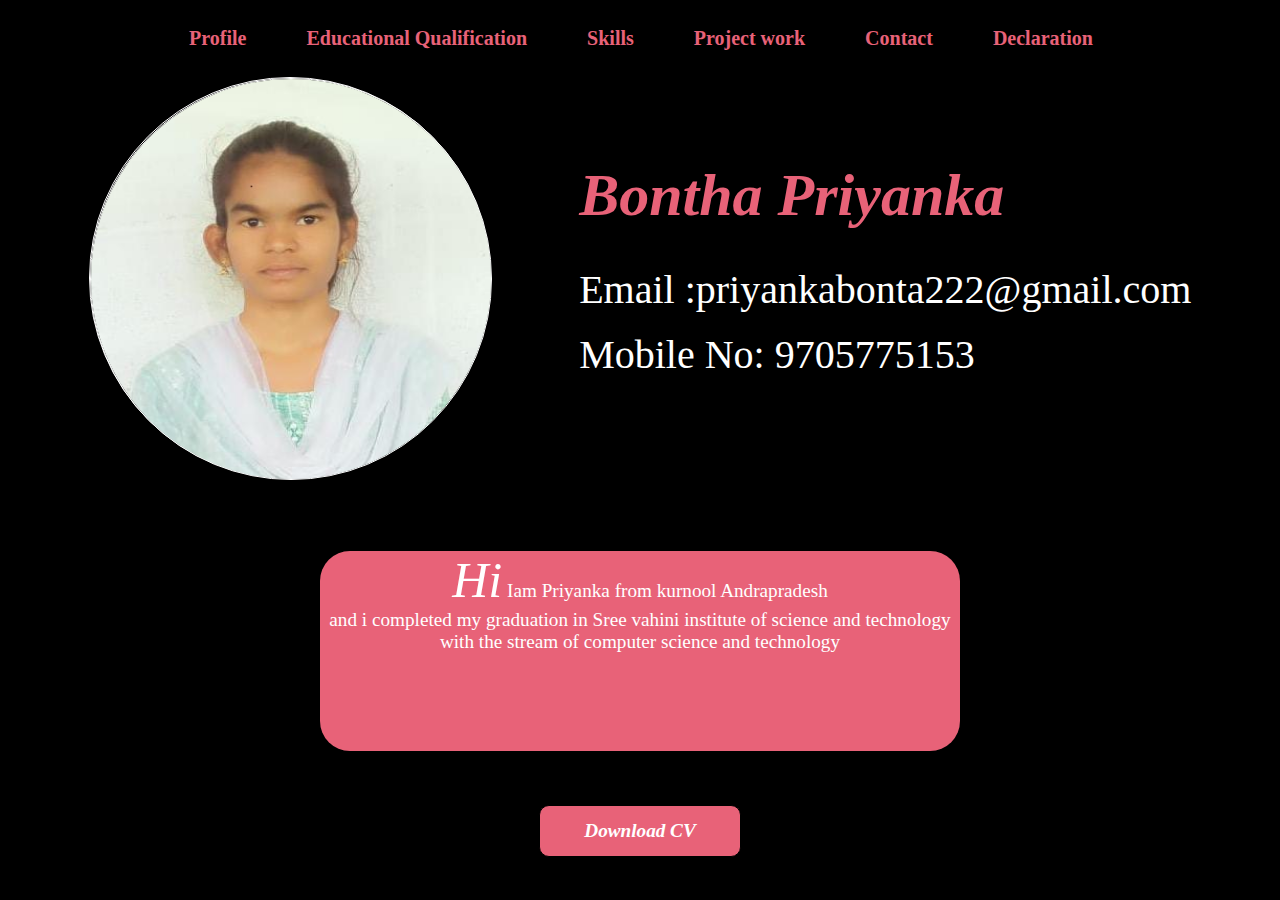
<file: portfolio/index.html>
<!DOCTYPE html>
<html lang="en">
<head>
    <meta charset="UTF-8">
    <meta name="viewport" content="width=device-width, initial-scale=1.0">
    <title>My profile</title>
    <link rel="stylesheet" href="./index.css">
</head>
<body>
    <div class="header">
        <div class="p1"><a href="./index.html">Profile</a><a href="./educationaldetails.html">Educational Qualification</a><a href="./skills.html">Skills</a><a href="./project.html">Project work</a><a href="contact.html">Contact</a><a href="./declaration.html">Declaration</a></div>
    </div>
        <div class="p2">
            <div class="p3"><img src="./images/priya.jpg" alt=""></div>
            <div class="p4"><h1 style="font-size: 60px; color: rgb(232, 98, 120); font-style: italic;">Bontha Priyanka </h1><br><br>
                            <a href="mailto:priyankabontha222@gmail.com">Email :priyankabonta222@gmail.com</a><br><br>
                            <a href="tel:9705775153">Mobile No: 9705775153</a><br><br>
                           
            </div>
            
       </div><br><br><br><br>
          <div class="p8"><i style="font-size: 50px;">Hi</i> 
           Iam Priyanka from kurnool Andrapradesh<br>
          and i completed my graduation in Sree vahini institute of science and technology<br>
            with the stream of computer science and technology<br>
             </div>
             <br><br><br>
               <div class="p9"><a href="./images/priyanka.pdf" download="">Download CV</a></div><br><br>
      
        
</body>
</html>
</file>
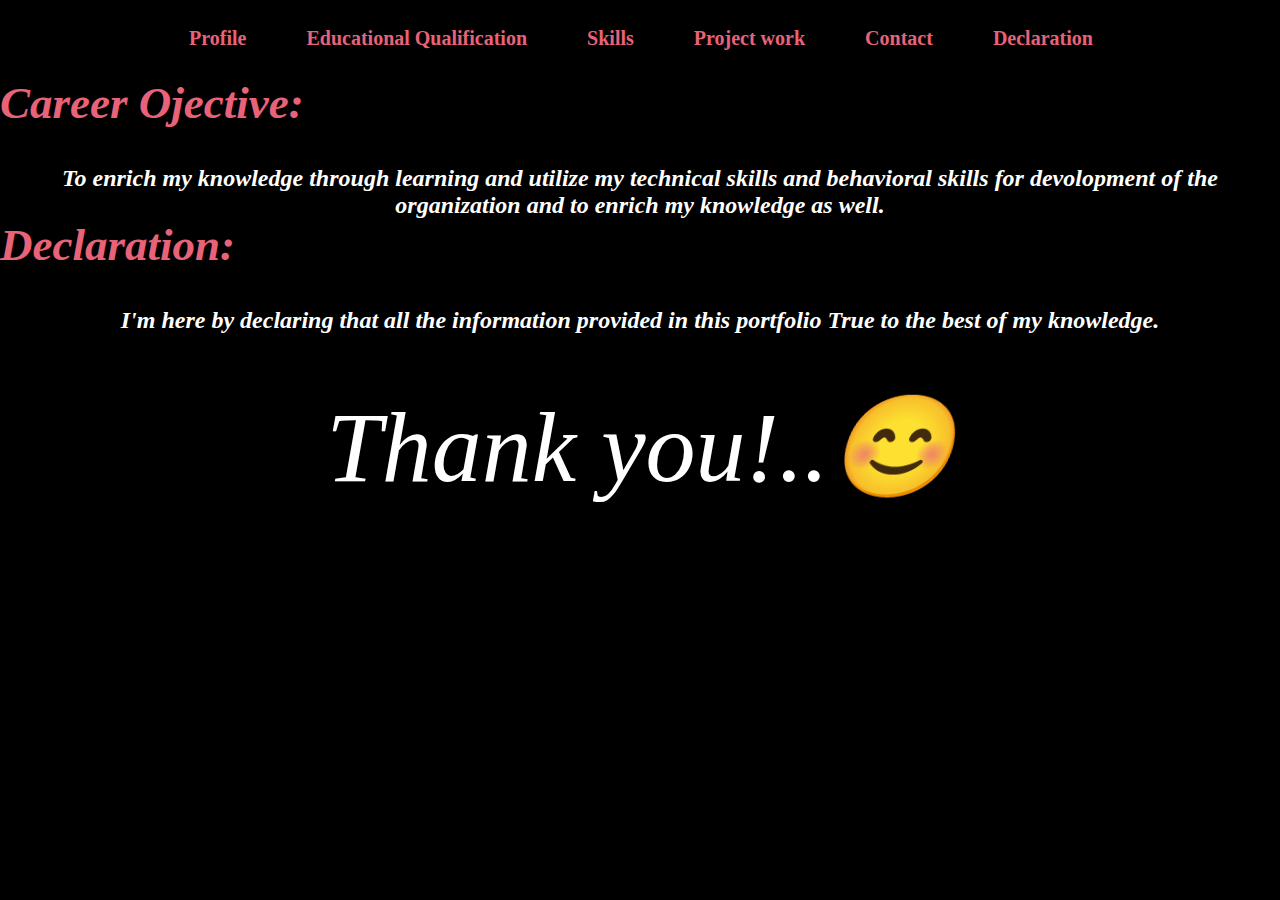
<file: portfolio/declaration.html>
<!DOCTYPE html>
<html lang="en">
<head>
    <meta charset="UTF-8">
    <meta name="viewport" content="width=device-width, initial-scale=1.0">
    <title>Document</title>
    <link rel="stylesheet" href="./index.css">
    <style>
          .dcl img{
            z-index: -1;
          }
        .dcl2 h1{
            color: rgb(232, 98, 120);
            font-style: italic;
            font-size: 45px;
        }
        .dcl2 h2{
            color: white;
            font-style: italic;
            text-align: center;
        }
        .dcl2 p{
            font-size: 100px;
            color: white;
            text-align: center;
            font-style: italic;
        }
    </style>
    
</head>
<body>

    <div class="header">
        <div class="p1"><a href="./index.html">Profile</a><a href="./educationaldetails.html">Educational Qualification</a><a href="./skills.html">Skills</a><a href="./project.html">Project work</a><a href="./contact.html">Contact</a><a href="./declaration.html">Declaration</a></div>
    </div>
    <div class="dcl">
          
    </div>
    <div class="dcl2">
          <h1>Career Ojective:</h1><br><br>
           <h2>
              To enrich my knowledge through learning and utilize my technical skills and behavioral skills for devolopment of the<br>
                organization and to enrich my knowledge as well. 
           </h2>

           <h1>Declaration:</h1><br><br>
           <h2>
             I'm here by declaring that all the information provided in this portfolio True to the best of my knowledge.
           </h2>
            <br><br><br>
           <p>Thank you!..😊</p>
    </div>
</body>
</html>
</file>
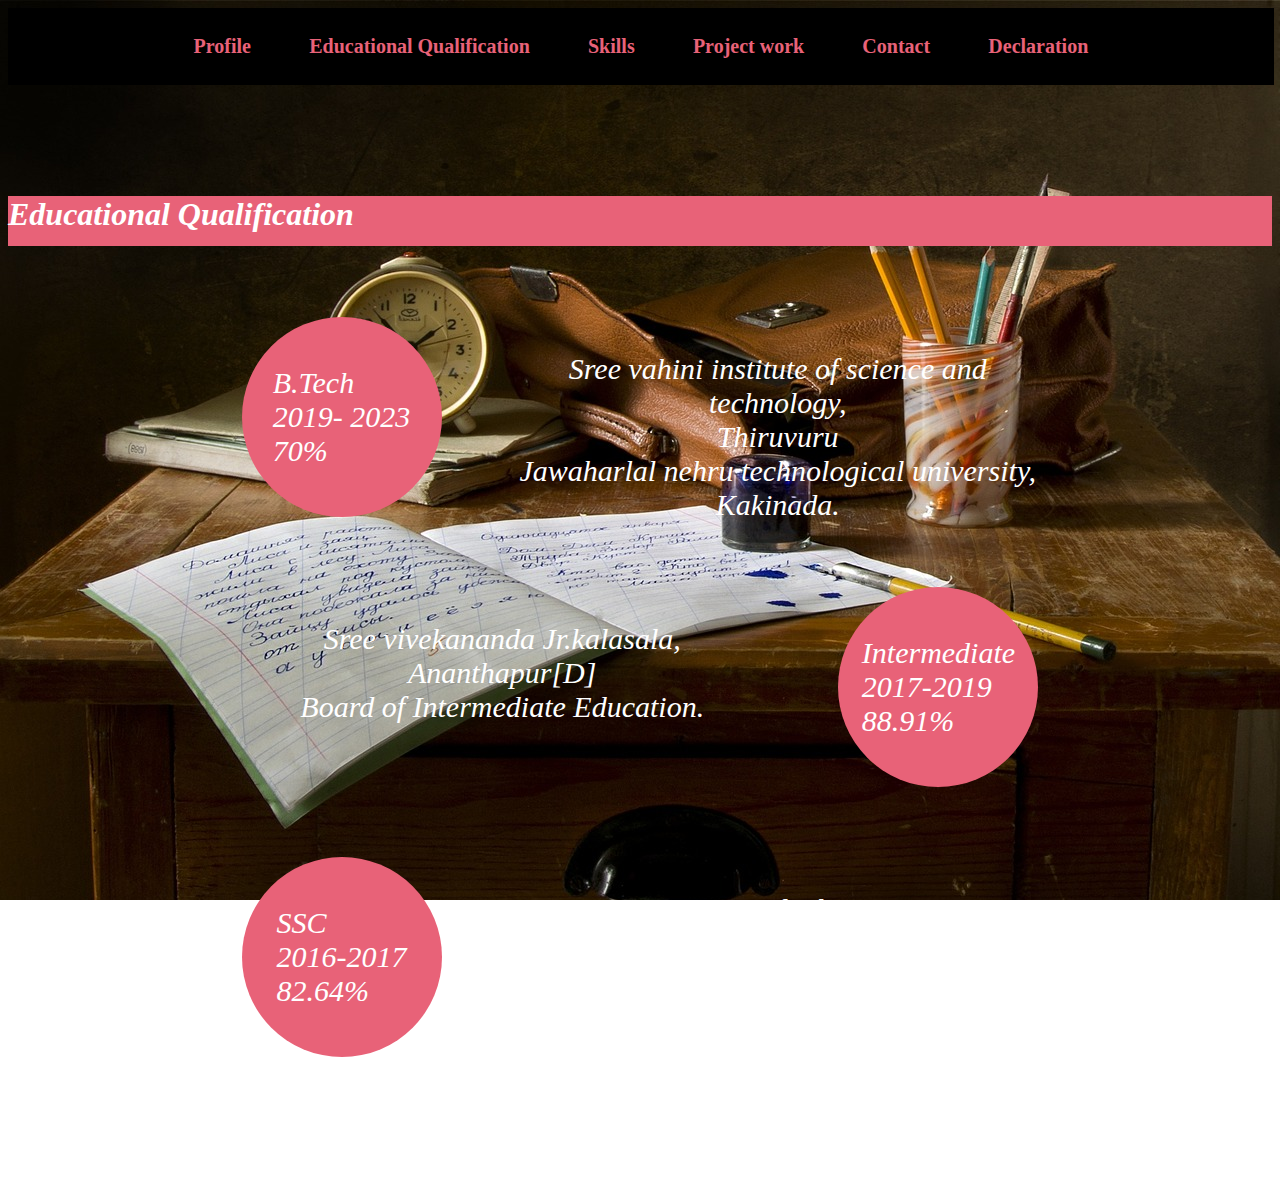
<file: portfolio/educationaldetails.html>
<!DOCTYPE html>
<html lang="en">
<head>
    <meta charset="UTF-8">
    <meta name="viewport" content="width=device-width, initial-scale=1.0">
    <title>Educational Detailes</title>
    <link rel="stylesheet" href="">
    <style>
        body{
            background:url(./images/education.jpg);
            background-attachment: fixed;
            background-size: cover;
        }
        .header{
    border: solid 1px;
    background-color: black;
    position: sticky;
    top: 0px;
    height: 75px;
    width: 100%;
   


}
.p1{
    border: solid 0px;
    height: 75px;
    width: 80%;
    margin: auto;
    display:flex;
    align-items:center;
    justify-content: space-evenly;
    
}
.p1 a{
    color: rgb(232, 98, 120);
    font-weight: bolder;
    text-decoration: none;
    font-size: 20px;
}
        table{
            margin: auto;
            color: white;
            font-size: 20px;
            border-collapse: collapse;
            background-color: rgb(232, 98, 120);
        }
        table td{
            text-align: center;
        }
        .edu1 ul{
            list-style-type: disc;
           
            text-align: center;
            color: white;
        }
        .p5{
            height: 50px;
            width: 100%;
            font-style: italic;
            background-color: rgb(232, 98, 120);
        }
        .edu2{
            display: flex;
            align-items: center;
            justify-content: space-evenly;
        }
        .edu3
        {
            border: solid 1px rgb(232, 98, 120);
            height: 300px;
            width: 300px;
            border-radius: 20px;
            margin-top: 50px;
            box-shadow:5px 5px 10px rgb(232, 98, 120);
        }
        .edu3 img{
            height: 300px;
            width: 300px;
            border-radius: 20px;
        }
        .education1{
            width: 75%;
            margin: auto;
            display: flex;
            align-items: center;
            justify-content:space-evenly;
        }
        .e1{
          
            border: solid 0px;
            height: 200px;
            width: 200px;
            color: white;
            font-style: italic;
            display:flex;
            align-items: center;
            justify-content: center;
            font-size: 30px;
            border-radius: 50%;
            background-color: rgb(232, 98, 120);
            animation-name:study;
           animation-duration: 10s;
          animation-iteration-count: infinite;
          z-index: -1;

        }
        @keyframes study{
    0%{
        transform: scale(0) rotate(0);
    }
    50%{
        transform: scale(1.5) rotate(4turn);
    }
    100%{
        transform: scale(0) rotate(0);
    }
    
}
        .e2{
            border: solid 0px ;
            margin-top: 70px;
            height: 200px;
            width: 55%;
            color: white;
            font-size: 30px;
            text-align: center;
            font-style: italic;
        }
    </style>
</head>
<body>
    <div class="header">
        <div class="p1"><a href="./index.html">Profile</a><a href="./educationaldetails.html">Educational Qualification</a><a href="./skills.html">Skills</a><a href="./project.html">Project work</a><a href="./contact.html">Contact</a><a href="./declaration.html">Declaration</a></div>
    </div>
    <br><br><br><br><br>
    <div class="p5"><h1 style="color: white;">Educational Qualification</h1></div><br><br>

     <div class="education1">
             <div class="e1"><div>
                             B.Tech<br>
                             2019- 2023<br>
                               70%
             </div></div>
             <div class="e2">Sree vahini institute of science and technology,<br>
                         Thiruvuru<br>
                           Jawaharlal nehru technological university, Kakinada.</div>
     </div>
     <div class="education1">
        <div class="e2">Sree vivekananda Jr.kalasala,<br>
            Ananthapur[D] <br>
            Board of Intermediate Education. </div>

                      <div class="e1"><div>
                       Intermediate<br>
                                     2017-2019<br>
                                      88.91%
                     </div></div>
     </div>
     <div class="education1">
             <div class="e1"><div>
                SSC<br>
                             2016-2017<br>
                               82.64%
             </div></div>
             <div class="e2">KGB Vidyalaya,<br>
                         Kurnool[D]<br>
                           Board of Secondary Education.</div>
     </div>

  
    <br><br><br><br><br>

        
</body>
</html>
</file>
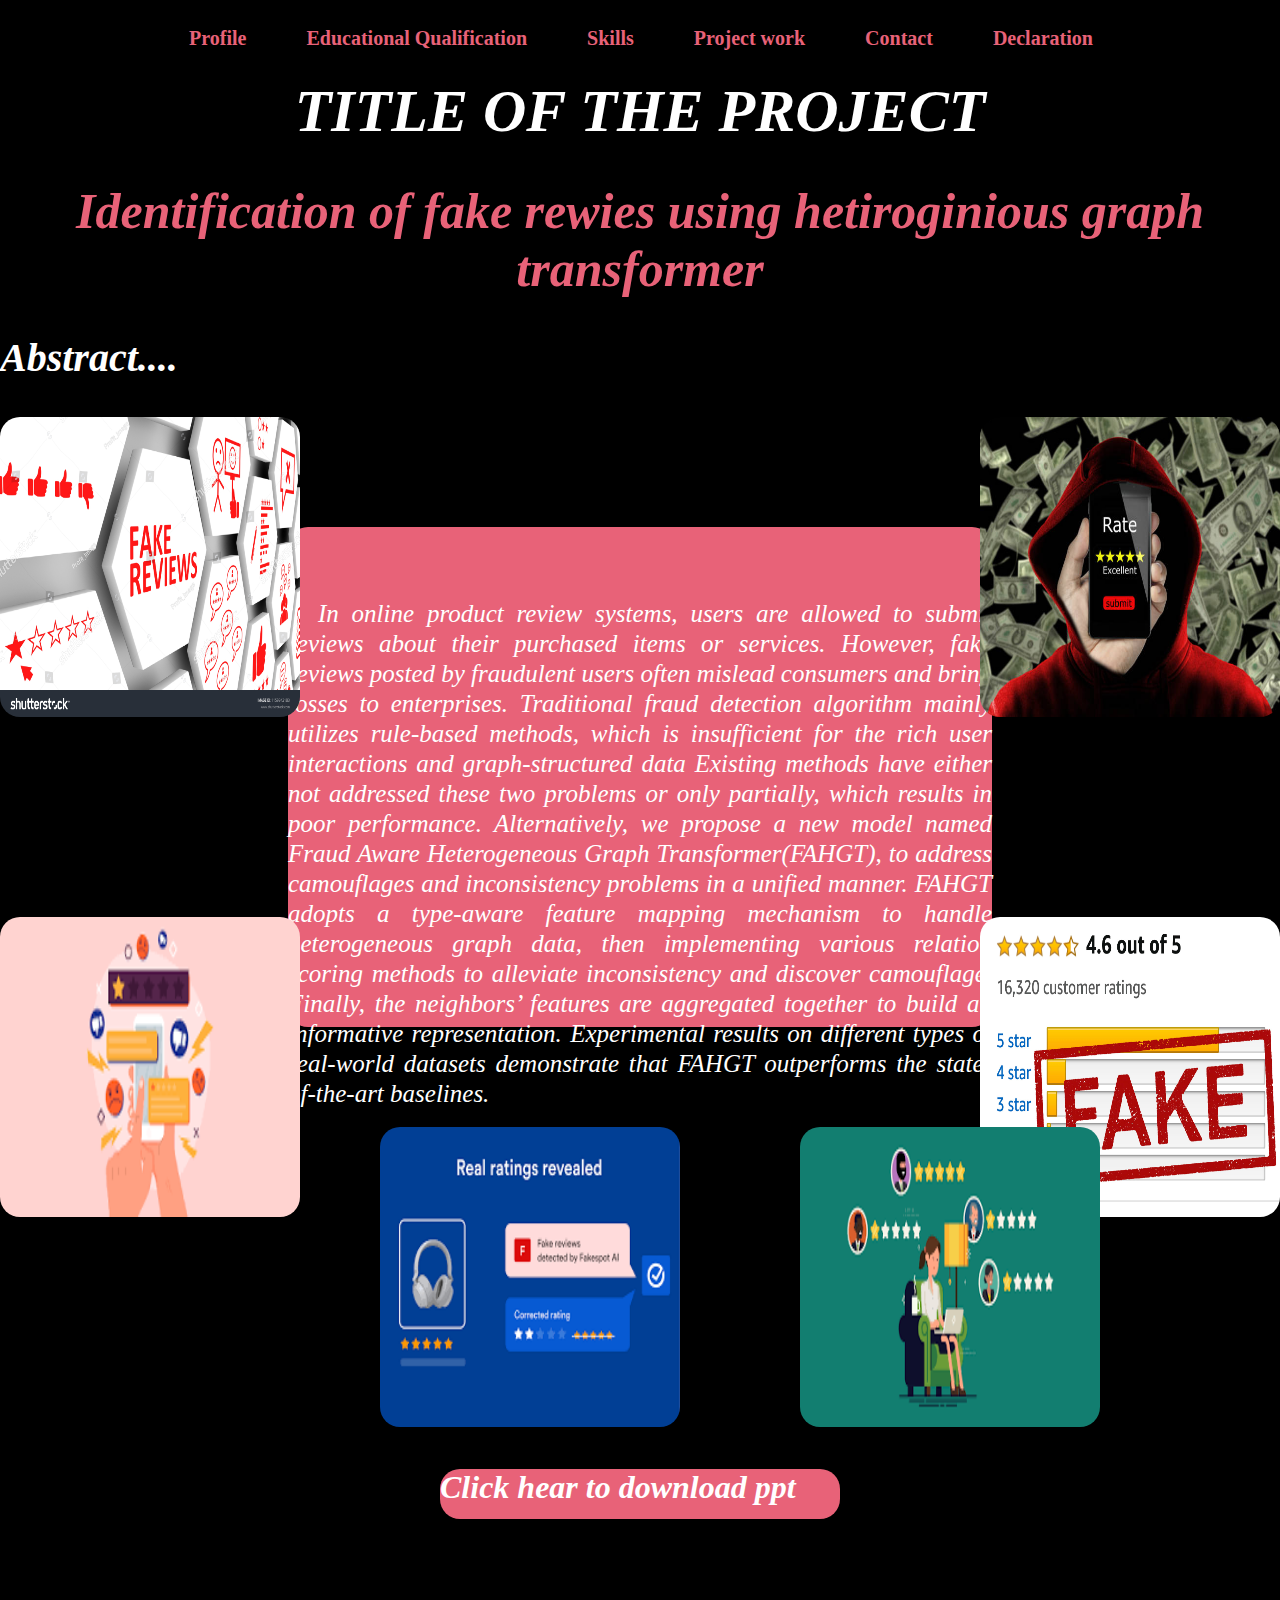
<file: portfolio/project.html>
<!DOCTYPE html>
<html lang="en">
<head>
    <meta charset="UTF-8">
    <meta name="viewport" content="width=device-width, initial-scale=1.0">
    <title>Document</title>
    <link rel="stylesheet" href="./index.css">
    <style>
        .pro1{

            border: solid 0px;
            height: 500px;
            width: 55%;
            color: white;
            margin: auto;
            border-radius: 20px;
            background-color: rgb(232, 98, 120);
            margin-top: 20px;
        }
        .pro2{
            border: solid 0px ;
            height: 800px;
            width: 100%;
            position: relative;
            z-index: -1;
           
        }
        .pro1 p{
            
            text-indent: 30px;
            font-size: 25px;
            text-align: justify;
            font-style: italic;
            line-height: 30px;
        }
       
        .pro3 img{
            height: 300px;
            width: 300px;
            border-radius: 20px;
            position: absolute;
        }
         .pro2 .pro3 img:hover{
            box-shadow: 5px 5px 5px rgb(232, 98, 120);
        }
        .pro4 h1 a{
            color: white;
            text-decoration: none;
            text-align: center;
            font-style: italic;
        }
        .pro4 h1{
            height: 50px;
            width: 400px;
            border-radius: 20px;
            background-color:rgb(232, 98, 120) ;
            display: flex;
            margin: auto;
        }
    </style>
</head>
<body>
    <div class="header">
        <div class="p1"><a href="./index.html">Profile</a><a href="./educationaldetails.html">Educational Qualification</a><a href="./skills.html">Skills</a><a href="./project.html">Project work</a><a href="./contact.html">Contact</a><a href="./declaration.html">Declaration</a></div>
    </div>
      <h1 style="color: white; font-size: 60px; font-style: italic; text-align: center;">TITLE OF THE PROJECT</h1>
      <br><br>
    <h1 style="color:rgb(232, 98, 120); font-size: 50px; font-style: italic; text-align: center;">Identification of fake rewies using hetiroginious graph transformer</h1>
    <br><br>
    <h1 style="color: white; font-size: 40px; font-style: italic; ">Abstract....</h1>
      <br><br>
      <div class="pro2">
        <br><br><br><br><br>
        <div class="pro1"><br><br><br><br><p>
                                                                                
            In online product review systems, users are allowed to submit reviews about their purchased items or services. However, fake reviews posted by fraudulent users often mislead consumers and bring losses to enterprises.
            Traditional fraud detection algorithm mainly utilizes rule-based methods, which is insufficient for the rich user interactions and graph-structured data
            Existing methods have either not addressed these two problems or only partially, which results in poor performance. Alternatively, we propose a new model named Fraud Aware Heterogeneous Graph Transformer(FAHGT), to address camouflages and inconsistency problems in a unified manner.
            FAHGT adopts a type-aware feature mapping mechanism to handle heterogeneous graph data, then implementing various relation scoring methods to alleviate inconsistency and discover camouflage. Finally, the neighbors’ features are aggregated together to build an informative representation. Experimental results on different types of real-world datasets demonstrate that FAHGT outperforms the state-of-the-art baselines.
             </p></div>
             <div class="pro3"><img src="./images/r1.jpg" alt="" style=" top: 0px; left: 0px;"></div>
             <div class="pro3"><img src="./images/r2.jpg" alt="" style=" top: 0px; right: 0px;"></div>
             <div class="pro3"><img src="./images/r3.png" alt="" style=" bottom: 0px; left: 0px;"></div>
             <div class="pro3"><img src="./images/r4.jpg" alt="" style=" bottom: 0px; right: 0px;"></div>
             <div class="pro3"><img src="./images/r5.png" alt="" style="margin-top: 100px; margin-left: 380px;"></div>
             <div class="pro3"><img src="./images/r6.png" alt="" style=" margin-top: 100px; margin-left: 800px;"></div>
      </div>
            <br><br><br><br><br><br><br><br><br><br><br><br><br><br>
                <div class="pro4">  <h1 align="center"><a href="./images/fraud ppt.pptx" download="">Click hear to download ppt</a></h1></div>
                <br><br><br><br><br><br>
</body>
</html>
</file>
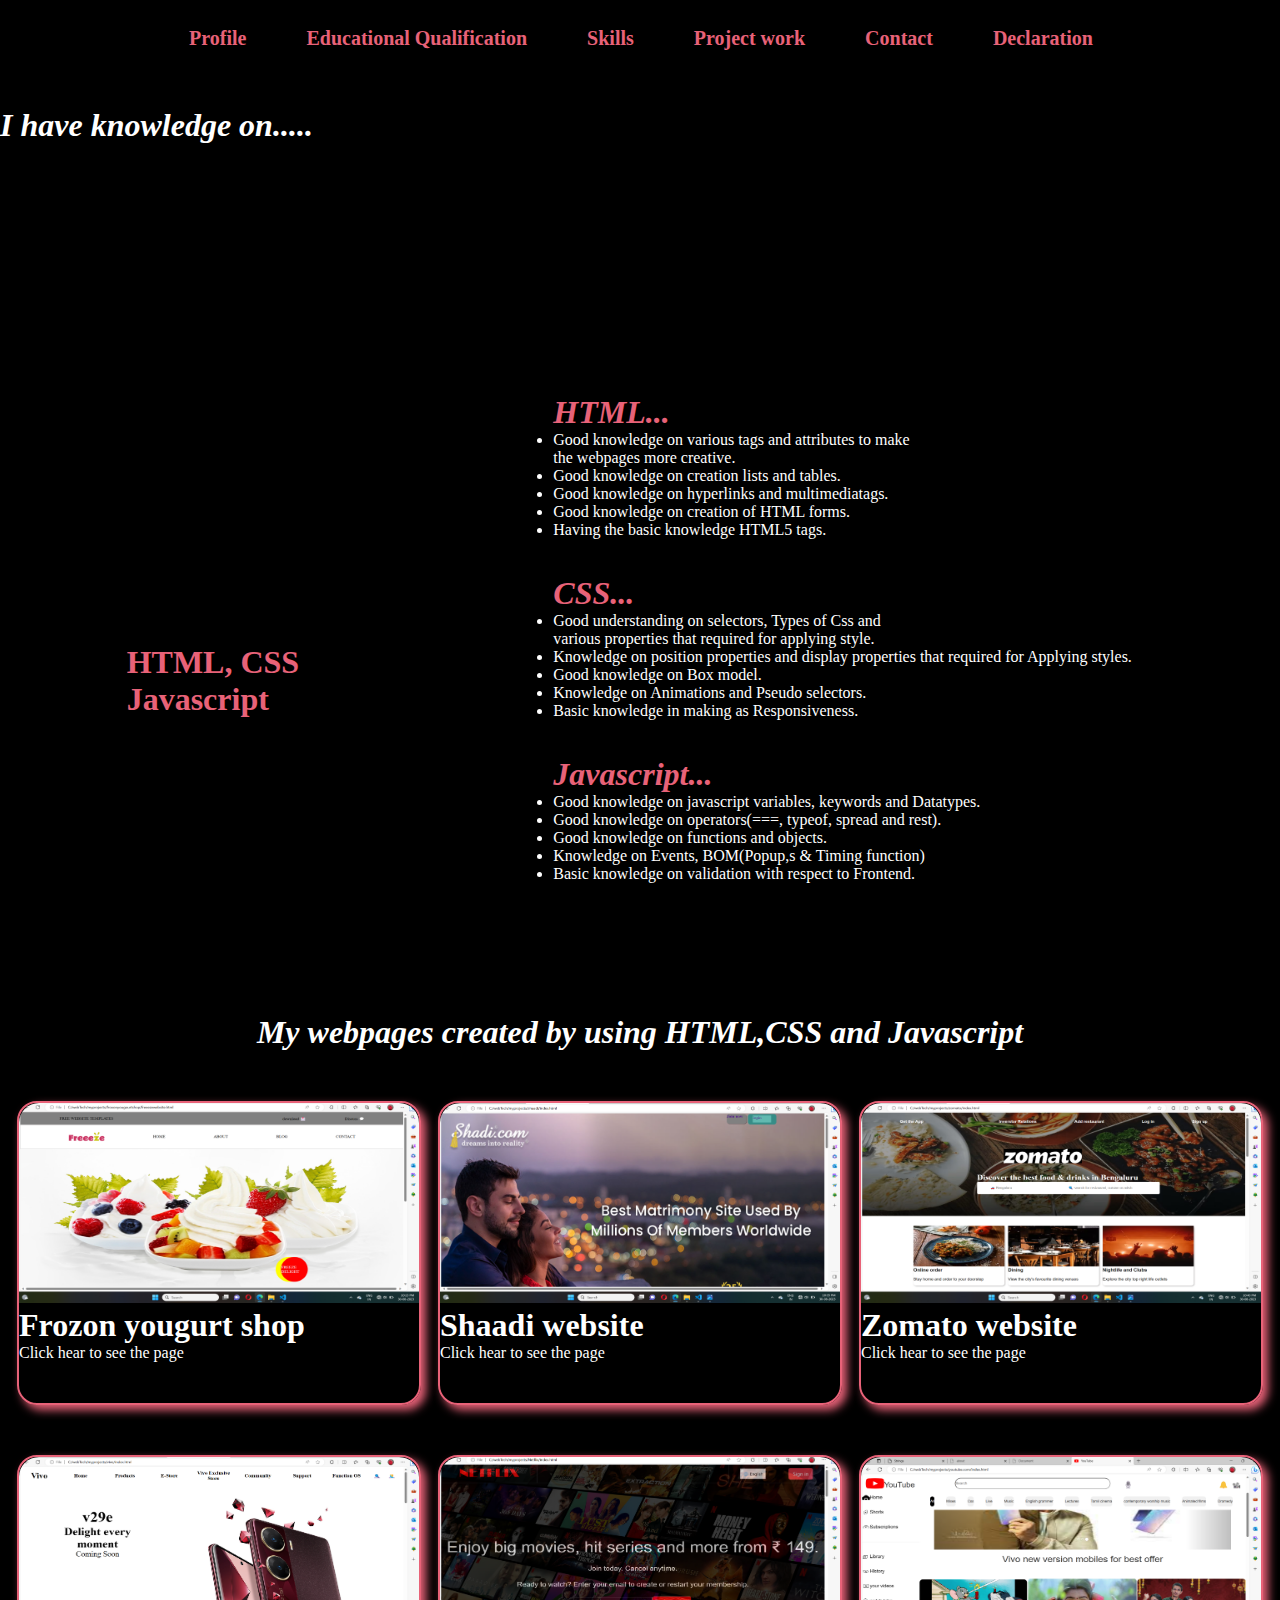
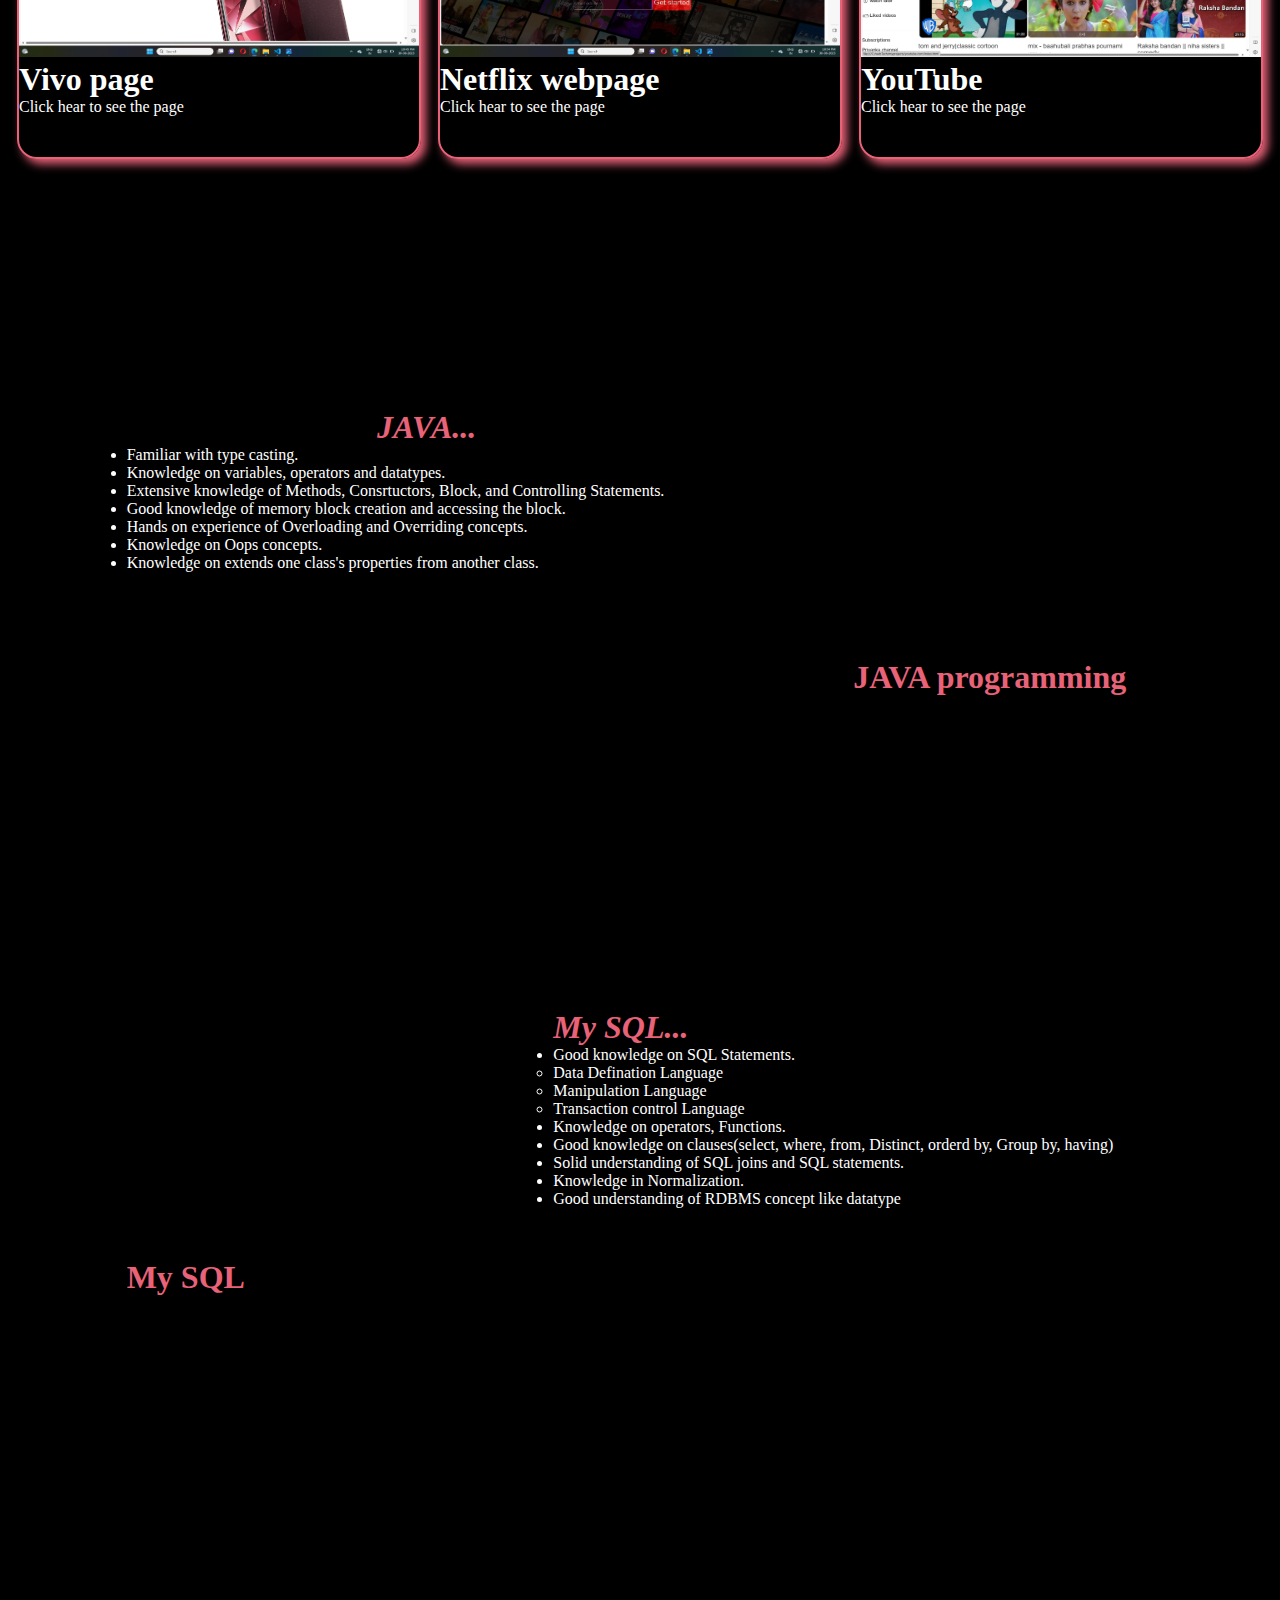
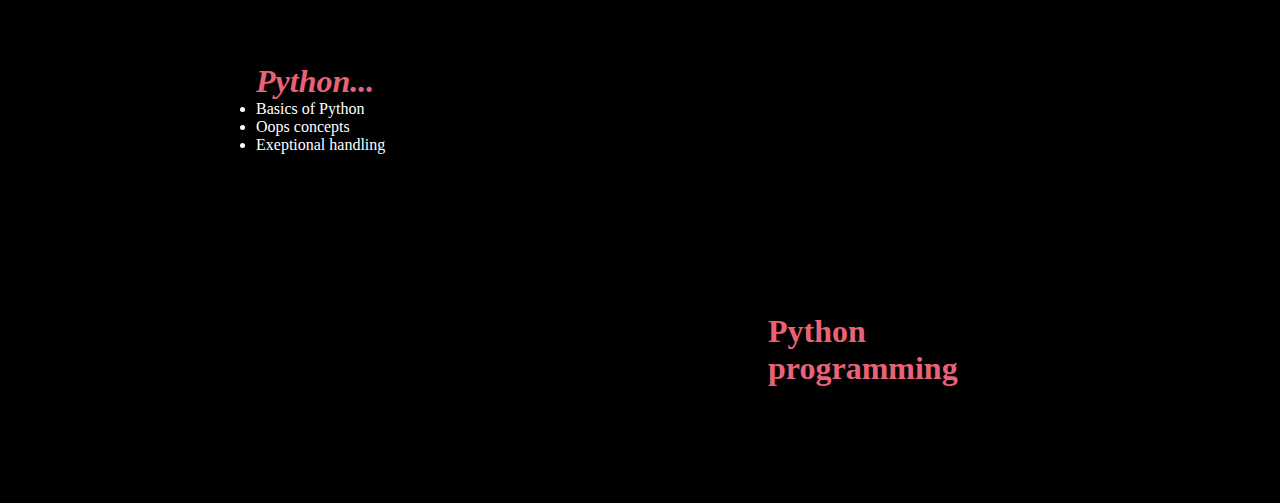
<file: portfolio/skills.html>
<!DOCTYPE html>
<html lang="en">
<head>
    <meta charset="UTF-8">
    <meta name="viewport" content="width=device-width, initial-scale=1.0">
    <title>Document</title>
    <link rel="stylesheet" href="./index.css">
    <style>
        .skill1{
            margin: auto;
            display: flex;
            align-items: center;
            justify-content: space-evenly;
            margin-top: 200px;
        }
         .skill2{
            border: solid 0px;
            height: 400px;
            width: 300px;
            position: relative;
            animation-name: box;
            animation-duration: 10s;
            animation-iteration-count: infinite;
            z-index: -1;


         }
         @keyframes box {
            0%{
                background: url(./images/ht1.jpg);
                height: 300px;
                width: 300px;
                border-radius: 20px;
            }
            25%{
                background: url(./images/ht2.png);
                height: 300px;
                width: 300px;
                border-radius: 20px;
            }
            50%{
                background: url(./images/ht3.jpg);
                height: 300px;
                width: 300px;
                border-radius: 20px;
            }
            75%{
                background: url(./images/ht4.jpg);
                height: 300px;
                width: 300px;
                border-radius: 20px;
            }
            100%{
                background: url(./images/ht1.jpg);
                height: 300px;
                width: 300px;
                border-radius: 20px;
            }
         }
         .skill3{
            border: solid 0px ;
            height: 300px;
            width: 600px;
         }
        
         .skill2 h1{
            color: rgb(232, 98, 120);
            position: absolute;
            top: 300px;
           
         }
         .skill4{
            border: solid 0px;
            height: 400px;
            width: 300px;
            position: relative;
            animation-name: box1;
            animation-duration: 10s;
            animation-iteration-count: infinite;
            z-index: -1;


         }
         
         @keyframes box1 {
            0%{
                background: url(./images/java1.jpg);
                height: 300px;
                width: 300px;
                border-radius: 20px;
            }
            25%{
                background: url(./images/java2.jpg);
                height: 300px;
                width: 300px;
                border-radius: 20px;
            }
            50%{
                background: url(./images/java3.jpg);
                height: 300px;
                width: 300px;
                border-radius: 20px;
            }
            75%{
                background: url(./images/java4.jpg);
                height: 300px;
                width: 300px;
                border-radius: 20px;
            }
            100%{
                background: url(./images/java1.jpg);
                height: 300px;
                width: 300px;
                border-radius: 20px;
            }
         }
         .skill4 h1{
            color: rgb(232, 98, 120);
            position: absolute;
            top: 300px;
           
         }
         .skill5{
            border: solid 0px;
            height: 400px;
            width: 300px;
            position: relative;
            animation-name: box2;
            animation-duration: 10s;
            animation-iteration-count: infinite;
               z-index: -1;

         }
         
         @keyframes box2 {
            0%{
                background: url(./images/sql1.png);
                height: 300px;
                width: 300px;
                border-radius: 20px;
            }
            25%{
                background: url(./images/sql2.jpg);
                height: 300px;
                width: 300px;
                border-radius: 20px;
            }
            50%{
                background: url(./images/sql3.jpg);
                height: 300px;
                width: 300px;
                border-radius: 20px;
            }
            75%{
                background: url(./images/sql4.jpg);
                height: 300px;
                width: 300px;
                border-radius: 20px;
            }
            100%{
                background: url(./images/sql1.png);
                height: 300px;
                width: 300px;
                border-radius: 20px;
            }
         }
         .skill5 h1{
            color: rgb(232, 98, 120);
            position: absolute;
            top: 300px;
           
         }


         .skill6{
            border: solid 0px;
            height: 400px;
            width: 300px;
            position: relative;
            animation-name: box3;
            animation-duration: 10s;
            animation-iteration-count: infinite;
            z-index: -1;


         }
         
         @keyframes box3 {
            0%{
                background: url(./images/py1.jpg);
                height: 300px;
                width: 300px;
                border-radius: 20px;
            }
            25%{
                background: url(./images/py2.jpg);
                height: 300px;
                width: 300px;
                border-radius: 20px;
            }
            50%{
                background: url(./images/py3.jpg);
                height: 300px;
                width: 300px;
                border-radius: 20px;
            }
            75%{
                background: url(./images/py4.jpg);
                height: 300px;
                width: 300px;
                border-radius: 20px;
            }
            100%{
                background: url(./images/py1.jpg);
                height: 300px;
                width: 300px;
                border-radius: 20px;
            }
         }
         .skill6 h1{
            color: rgb(232, 98, 120);
            position: absolute;
            top: 300px;
           
         }
        .skill3 ul{
            color: white;
        }
        .p6{
    margin-top: 50px;
    display: flex;
    justify-content: space-evenly;
}
.p7{
    border: solid 2px rgb(232, 98, 120);
    height: 300px;
    width: 400px;
    color: white;
    border-radius: 20px;
    box-shadow:5px 5px 10px rgb(232, 98, 120);
}

.p7 img{
    height: 200px;
    width: 400px;
   border-top-left-radius: 20px;
   border-top-right-radius: 20px;
   
}
.p7 a{
    color: white;
    text-decoration: none;
}
.p7 a:hover{
    color: rgb(232, 98, 120);
    font-size: 20px;
}
    </style>

</head>
<body>
    <div class="header">
        <div class="p1"><a href="./index.html">Profile</a><a href="./educationaldetails.html">Educational Qualification</a><a href="./skills.html">Skills</a><a href="./project.html">Project work</a><a href="./contact.html">Contact</a><a href="./declaration.html">Declaration</a></div>
    </div>
    <h1 style="color:white; margin-top: 30px; font-style: italic;">I have knowledge on.....</h1>
    <div class="skill1">
            <div class="skill2"> 
                <h1>HTML,
                   CSS<br>
                Javascript</h1>
            </div>
            <div class="skill3"><h1 style="color: rgb(232, 98, 120); font-style: italic; ">HTML...</h1>
               <ul>
                   <li>Good knowledge on various tags and attributes to make<br>the webpages more creative.</li>
                   <li>Good knowledge on creation lists and tables.</li>
                   <li>Good knowledge on hyperlinks and multimediatags.</li>
                   <li>Good knowledge on creation of HTML forms.</li>
                   <li>Having the basic knowledge HTML5 tags.</li>
               </ul>
            <br><br>
            <h1 style="color: rgb(232, 98, 120); font-style: italic; ">CSS...</h1>
                <ul>
                    <li>Good understanding on selectors, Types of Css and <br> various properties that required for applying style.</li>
                    <li>Knowledge on position properties and display properties that required for Applying styles.</li>
                    <li>Good knowledge on Box model.</li>
                    <li>Knowledge on Animations and Pseudo selectors.</li>
                    <li>Basic knowledge in making as Responsiveness.</li>
                </ul>
            <br><br>
            <h1 style="color: rgb(232, 98, 120); font-style: italic; ">Javascript...</h1>
            <ul>
                <li>Good knowledge on javascript variables, keywords and Datatypes.</li>
                <li>Good knowledge on operators(===, typeof, spread and rest).</li>
                <li>Good knowledge on functions and objects.</li>
                <li>Knowledge on Events, BOM(Popup,s & Timing function)</li>
                <li>Basic knowledge on validation with respect to Frontend.</li>
               </ul>
             </div>
    </div>
             
    <br><br><br><br><br><br><br><br><br><br><br><br><br><br><br>
    <h1 style="color: white; text-align: center; font-style: italic;">My webpages created by using HTML,CSS and Javascript</h1>
    <div class="p6">
        <div class="p7"><img src="./images/web1.png" alt="">
        <h1>Frozon yougurt shop</h1>
        <a href="../froxonyougourtshop/freeezewebsite.html">Click hear to see the page</a></div>
        <div class="p7">
          <img src="./images/web2.png" alt="">
          <h1>Shaadi website</h1>
          <a href="../shaadi/index.html">Click hear to see the page</a>
        </div>
        <div class="p7">
          <img src="./images/web3.png" alt="">
          <h1>Zomato website</h1>
          <a href="../zomato/index.html">Click hear to see the page</a>
        </div>
   </div>
   <div class="p6">
      <div class="p7"><img src="./images/web4.png" alt="">
      <h1>Vivo page</h1>
      <a href="../vivo/index.html">Click hear to see the page</a></div>
      <div class="p7">
        <img src="./images/web5.png" alt="">
        <h1>Netflix webpage</h1>
        <a href="../Netflix/index.html">Click hear to see the page</a>
      </div>
      <div class="p7">
        <img src="./images/web6.png" alt="">
        <h1>YouTube</h1>
        <a href="../youtube.com/index.html">Click hear to see the page</a>
      </div>
      
 </div>
    <div class="skill1">
        <div class="skill3"><h1 style="color: rgb(232, 98, 120); font-style: italic; text-align: center;">JAVA...</h1>
           <ul>
            <li>Familiar with type casting.
            </li>
            <li>Knowledge on variables, operators and datatypes.</li>
            <li>Extensive knowledge of Methods, Consrtuctors, Block, and Controlling Statements.</li>
            <li>Good knowledge of memory block creation and accessing the block.</li>
            <li>Hands on experience of Overloading and Overriding concepts.</li>
            <li>Knowledge on Oops concepts.</li>
            <li>Knowledge on extends one class's properties from another class.</li>
           </ul>
         </div>
         <div class="skill4"> 
            <h1>JAVA programming
        </div>
</div>
<div class="skill1">
    <div class="skill5"> 
        <h1>My SQL</h1>
    </div>
    <div class="skill3"><h1 style="color: rgb(232, 98, 120); font-style: italic; ">My SQL...</h1>
      <ul>
        <li>Good knowledge on SQL Statements.
               <ul>
                <li>Data Defination Language</li>
                <li>Manipulation Language</li>
                <li>Transaction control Language</li>
               </ul>
        </li>
        <li>Knowledge on operators, Functions.</li>
        <li>Good knowledge on clauses(select, where, from, Distinct, orderd by, Group by, having)</li>
        <li>Solid understanding of SQL joins and SQL statements.</li>
        <li>Knowledge in Normalization.</li>
        <li>Good understanding of RDBMS concept like datatype</li>
      </ul>
    <br><br>
     </div>
</div>
<br><br><br>
<div class="skill1">
<div class="skill3" style="margin-left: 20%; "><h1 style="color: rgb(232, 98, 120); font-style: italic; text-align: start;">Python...</h1>
    <ul>
        <li>Basics of Python</li>
        <li> Oops concepts</li>
        <li> Exeptional handling </li>
    </ul>
   
</div>
 <div class="skill6" style="margin-right: 20%; "> 
    <h1>Python programming
</div>
</div>
<br><br><br><br><br>

</body>
</html>
</file>
<file: portfolio/index.css>
*{
    margin: 0px;
    padding: 0px;
}

body{
    background-color: black;
    
   
}
.header{
    border: solid 1px;
    height: 75px;
    width: 100%;
    background-color: black;
   position:sticky;
   top: 0px;

}
.p1{
    border: solid 0px;
    height: 75px;
    width: 80%;
    margin: auto;
    display:flex;
    align-items:center;
    justify-content: space-evenly;
    
}
.p2{
    display: flex;
    align-items: center;
    justify-content: space-evenly;
}
.p1 a{
    color: rgb(232, 98, 120);
    font-weight: bolder;
    text-decoration: none;
    font-size: 20px;
}
.p2{
    color: white;
}
.p2 a{
    color: white;
    text-decoration: none;
    font-size: 40px;
}
 
.p3{
    border: solid 1px;
    height: 400px;
    width: 400px;
    border-radius: 50%;
}
.p3 img{
    border: solid 1px;
    height: 400px;
    width: 400px;
    border-radius: 50%;
}
.p8{
    height: 200px;
    width: 50%;
    color: white;
    font-size: larger;
    margin: auto;
    text-align: center;
    background-color:rgb(232, 98, 120) ;
    border-radius: 30px;
}

.p5{
    height: 50px;
    width: 100%;
    background-color: rgb(232, 98, 120);
}


.p9{
    border: solid 1px;
    height: 50px;
    width: 200px;
    display: flex;
    align-items: center;
    justify-content: center;
    margin: auto;
    background-color:rgb(232, 98, 120) ;
    border-radius: 10px;
}
.p9 a{
    text-decoration: none;
    color: white;
    font-size: larger;
    font-weight: bolder;
    text-align: center;
    font-style: italic;
}
</file>
